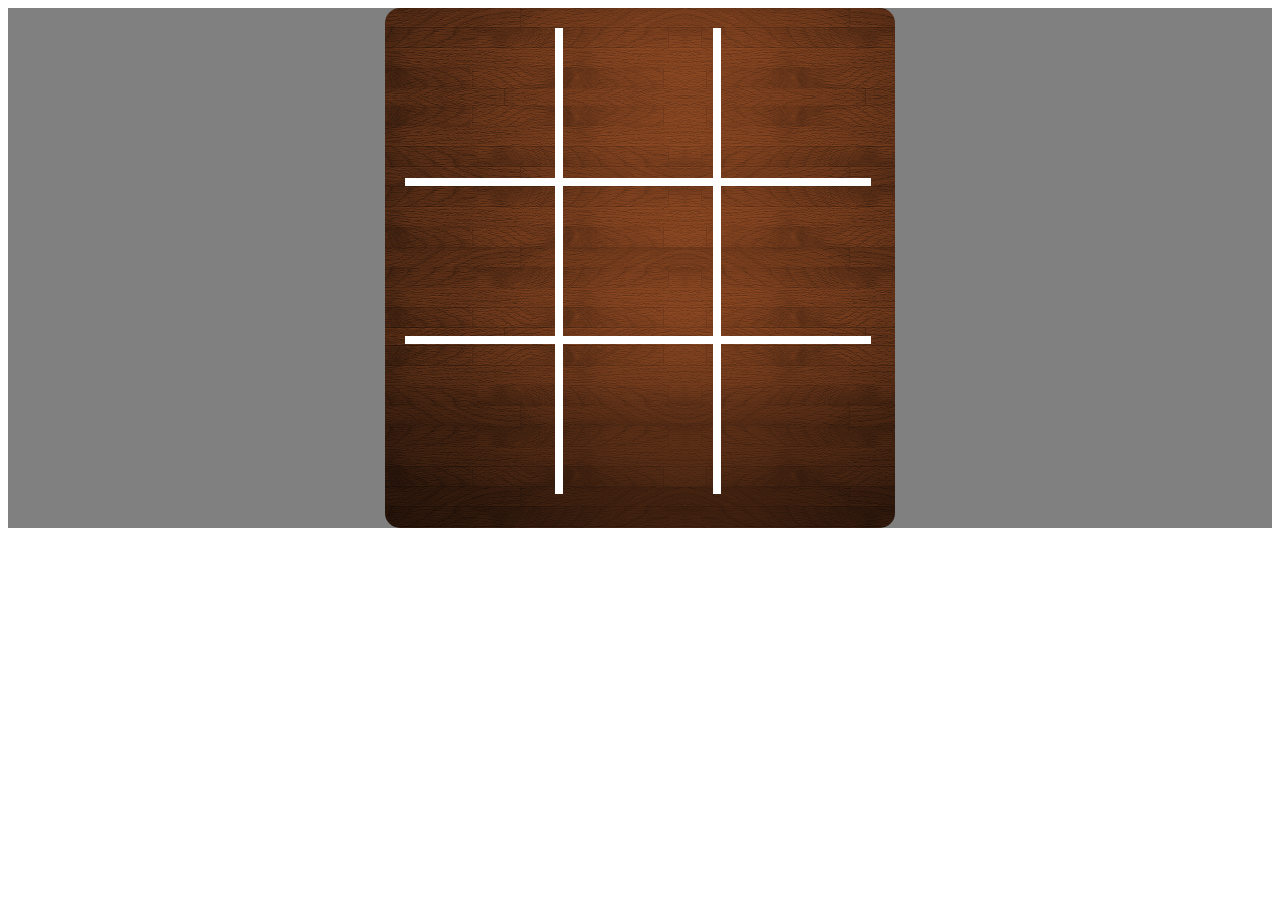
<file: tictactoe_w_js/javascript_only/index.html>
<!DOCTYPE html>
<html>
<head>
	<title></title>
	<link rel="stylesheet" href="style.css">
</head>
<body>

	<div id="container">
		<div id="article">

			<div class="box float-left" id="r1c1"></div>
			<div class="box float-left" id="r1c2"></div>
			<div class="box float-left" id="r1c3"></div>
			
			<div class="clear"></div>
			<div class="box float-left" id="r2c1"></div>
			<div class="box float-left" id="r2c2"></div>
			<div class="box float-left" id="r2c3"></div>
			
			<div class="clear"></div>
			<div class="box float-left" id="r3c1"></div>
			<div class="box float-left" id="r3c2"></div>
			<div class="box float-left" id="r3c3"></div>			

		</div>
	</div>

	<script type="text/javascript">
	
		
		var count = 0;
		for(var row = 1; row < 4; row++) {
			for(var col = 1; col < 4; col++) {
				var myDoc = document.getElementById("r" + row + "c" + col);
					
				myDoc.addEventListener("click", function(){
						
					this.style.backgroundImage = (count % 2 == 0) ? "url(images/x.png)" : "url(images/O.png)";
					this.style.backgroundSize = "120px 120px";
					this.style.backgroundRepeat = "no-repeat";
					this.style.backgroundPosition = "center"; 
					//alert("row" + rowVal + "col" + colVal);
					count++;
					
				});
			    

				//document.getElementById("r1c1").onclick = function(){
			}
		}

	
	</script>
</body>
</html>
</file>
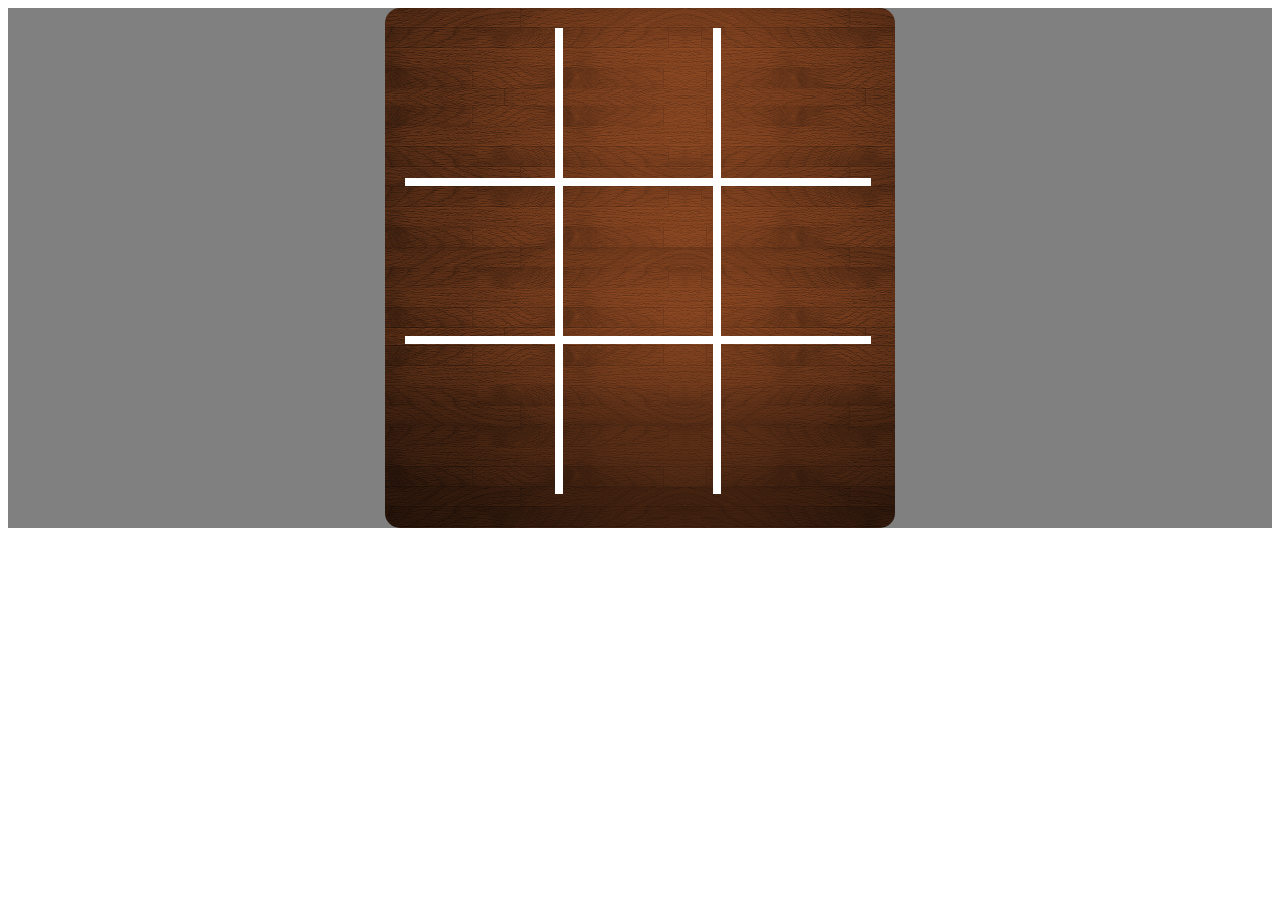
<file: tictactoe_w_js/javascript_only/index_w_closer.html>
<!DOCTYPE html>
<html>
<head>
	<title></title>
	<link rel="stylesheet" href="style.css">
	


</head>
<body>

	<div id="container">
		<div id="article">

			<div class="box float-left" id="r1c1"></div>
			<div class="box float-left" id="r1c2"></div>
			<div class="box float-left" id="r1c3"></div>
			
			<div class="clear"></div>
			<div class="box float-left" id="r2c1"></div>
			<div class="box float-left" id="r2c2"></div>
			<div class="box float-left" id="r2c3"></div>
			
			<div class="clear"></div>
			<div class="box float-left" id="r3c1"></div>
			<div class="box float-left" id="r3c2"></div>
			<div class="box float-left" id="r3c3"></div>			

		</div>
	</div>

	<script type="text/javascript">
			
		var count = 1;
		var board = [ [null, null, null],[null, null, null],[null, null, null] ];
		var player1 = { name: "Player X", boxes: [], winner: false };
        var player2 = { name: "Player O", boxes: [], winner: false };
        var gameover = false;

                // sets players squares to false
        for(var numsq = 0; numsq < 9; numsq++) {
            player1.boxes[numsq] = false;
            player2.boxes[numsq] = false;
        }  

		for(var row = 1; row < 4; row++) {
			for(var col = 1; col < 4; col++) {
				var myDiv = document.getElementById("r" + row + "c" + col);
					
					myDiv.addEventListener("click", 
						(function(rowVal, colVal){
							
							return function(){

								if(board[rowVal-1][colVal-1] != null) return; 

								this.style.backgroundImage = (count % 2 == 0) ? "url(images/O.png)" : "url(images/x.png)";
								this.style.backgroundSize = "120px 120px";
								this.style.backgroundRepeat = "no-repeat";
								this.style.backgroundPosition = "center"; 

								board[rowVal-1][colVal-1] = (count % 2 == 0) ? "O" : "X";

								if(count % 2 == 0){


									player2.boxes[ ( ((rowVal-1) * 3) + colVal ) - 1 ] = true;


									console.log(player2.boxes);
									if(checkWinner(player2.boxes)){
										alert(player2.name + " wins");
										return;
									}
								}else{
									player1.boxes[ ( ((rowVal-1) * 3) + colVal ) - 1  ] = true;
									console.log(player1.boxes);
									if(checkWinner(player1.boxes)){
										alert(player1.name + " wins");
										return;
									}
								}
								count++;
								if(count == 10){
									alert("Cat's Game");
								}
								

							};
						})(row, col)
					);
			    

				//document.getElementById("r1c1").onclick = function(){
			}
		}

		function checkWinner(user){

            if( user[4] && ( (user[1] && user[7] ) 
                || (user[3] && user[5]) 
                    || ( user[0] && user[8] )
                        || (user[2] && user[6]) ) ){
                return true;
            } 
            else if( user[0] && ( ( user[1] && user[2] ) || ( user[3] && user[6] ) ) ){
                return true;
            }
            else if( user[8] && ( ( user[2] && user[5] ) || ( user[6] && user[7] ) ) ){
                return true;
            }
            else{
                return false;
            }

        }
	</script>

</body>
</html>
</file>
<file: tictactoe_w_js/javascript_only/style.css>
html {
    height: 100%;
    }

body {
    height: 100%;
    }

.box{
	width: 150px;
	height: 150px;
}

.float-left{
	float: left;
}

.clear{
	clear: both;
}
#container{
	background-color: grey;
}
#article{
	height:500px;
	width:490px;
	margin: 0 auto;
	border-radius: 15px;
	background: url(images/wood.jpg) no-repeat;
	background-size: 600px 540px;
	padding-left: 20px;
	padding-top: 20px;

}

#r1c1{
	border-right: 8px solid white;
	border-bottom: 8px solid white;
}
#r1c2{
	border-right: 8px solid white;
	border-bottom: 8px solid white;	
}
#r1c3{
	border-bottom: 8px solid white;	
}
#r2c1{
	border-right: 8px solid white;
	border-bottom: 8px solid white;
}
#r2c2{
	border-right: 8px solid white;
	border-bottom: 8px solid white;	
}
#r2c3{
	border-bottom: 8px solid white;	
}
#r3c1{
	border-right: 8px solid white;
}
#r3c2{
	border-right: 8px solid white;
}
</file>
